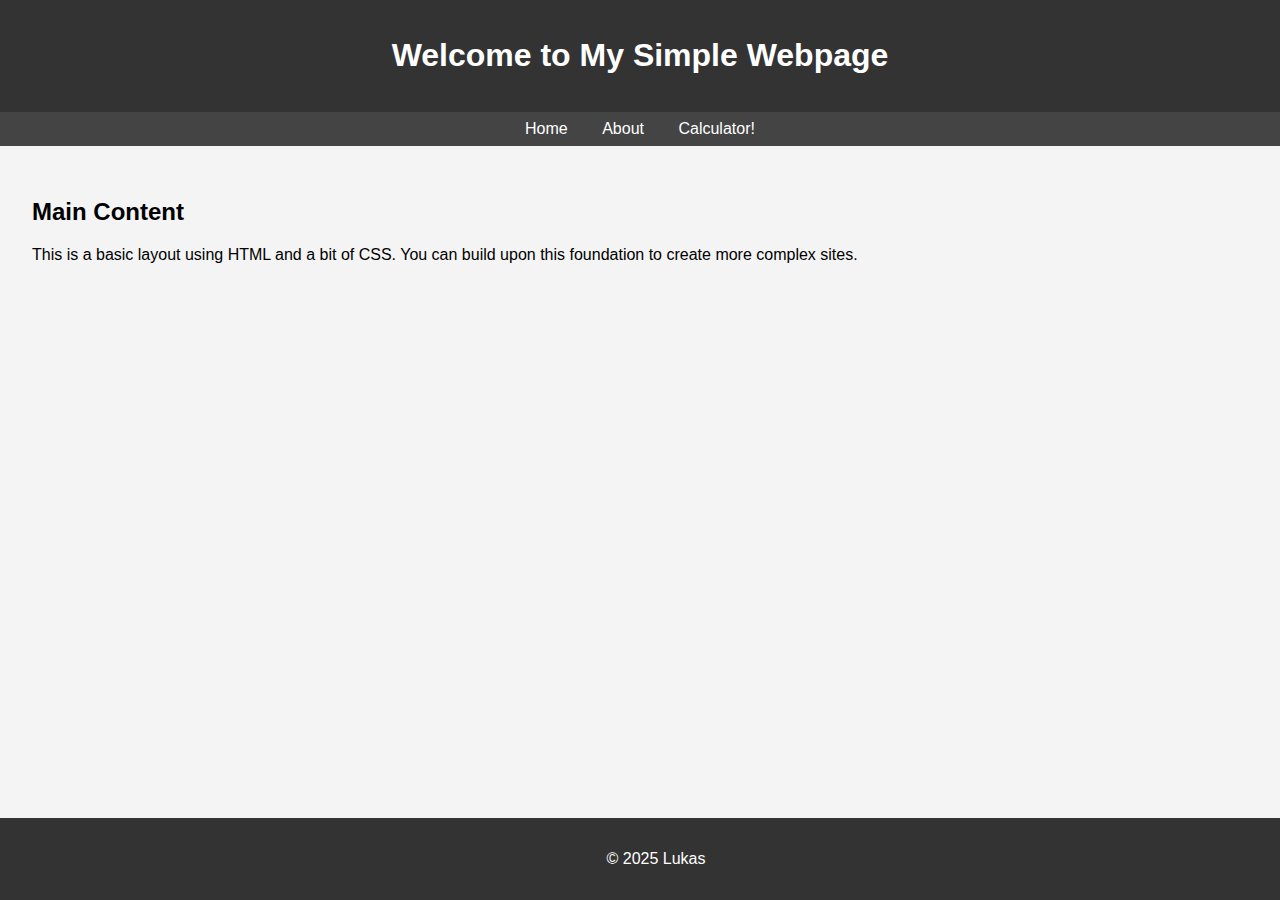
<file: index.html>
<html>
<html lang="en">
    <head>
     <meta charset="UTF-8" />
     <meta name="viewport" content="width=device-width, initial-scale=1.0" />
      <title>Simple Webpage</title>
      <style>
      body {
      font-family: Arial, sans-serif;
      margin: 0;
      padding: 0;
      background: #f4f4f4;
          }
         header {
          background: #333;
           color: #fff;
            padding: 1rem;
             text-align: center;
             }
        nav {
        background: #444;
        padding: 0.5rem;
        text-align: center;
        }
        nav a {
        color: white;
        margin: 0 15px;
        text-decoration: none;
        }
        main {
        padding: 2rem;
        }
        footer {
        background: #333;
        color: #fff;
        text-align: center;
        padding: 1rem;
        position: fixed;
        bottom: 0;
        width: 100%;
    }
  </style>
</head>
<body>

  <header>
    <h1>Welcome to My Simple Webpage</h1>
  </header>

  <nav>
    <a href="index.html">Home</a>
    <a href="about.html">About</a>
    <a href="calculator.html">Calculator!</a>
  </nav>

  <main>
    <h2>Main Content</h2>
    <p>This is a basic layout using HTML and a bit of CSS. You can build upon this foundation to create more complex sites.</p>
  </main>

  <footer>
    <p>&copy; 2025 Lukas </p>
  </footer>

</body>
</html>
</file>
